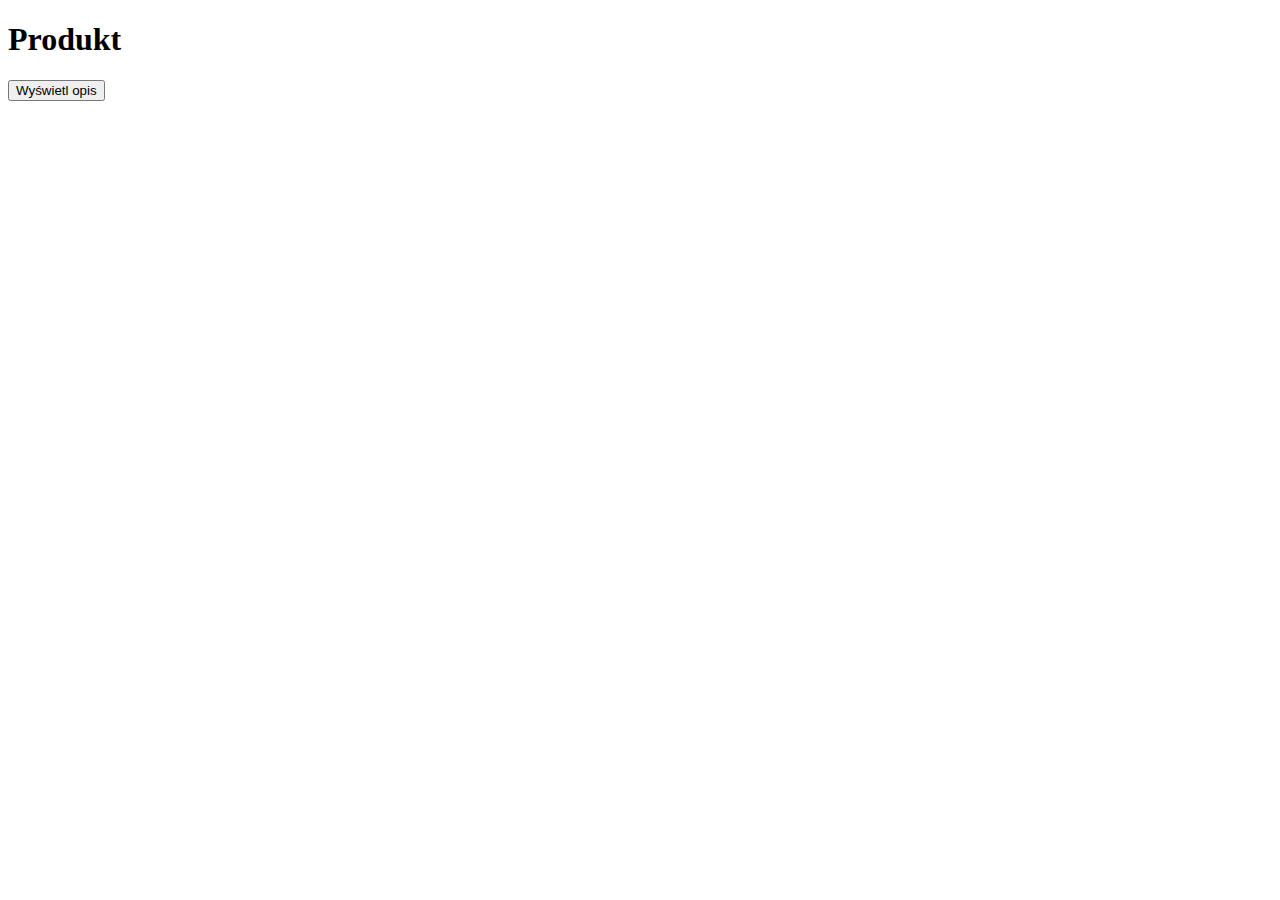
<file: zadanie30132/index.html>
<!DOCTYPE html>
<html lang="en">
<head>
    <meta charset="UTF-8">
    <meta http-equiv="X-UA-Compatible" content="IE=edge">
    <meta name="viewport" content="width=device-width, initial-scale=1.0">
    <title>33-js-wyswietlanie-opisu</title>
</head>
<body>

    <h1>Produkt</h1>
    <button>Wyświetl opis</button>
    <p id="opis"></p>
    <script src="js/main.js"></script>
</body>
</html>
</file>
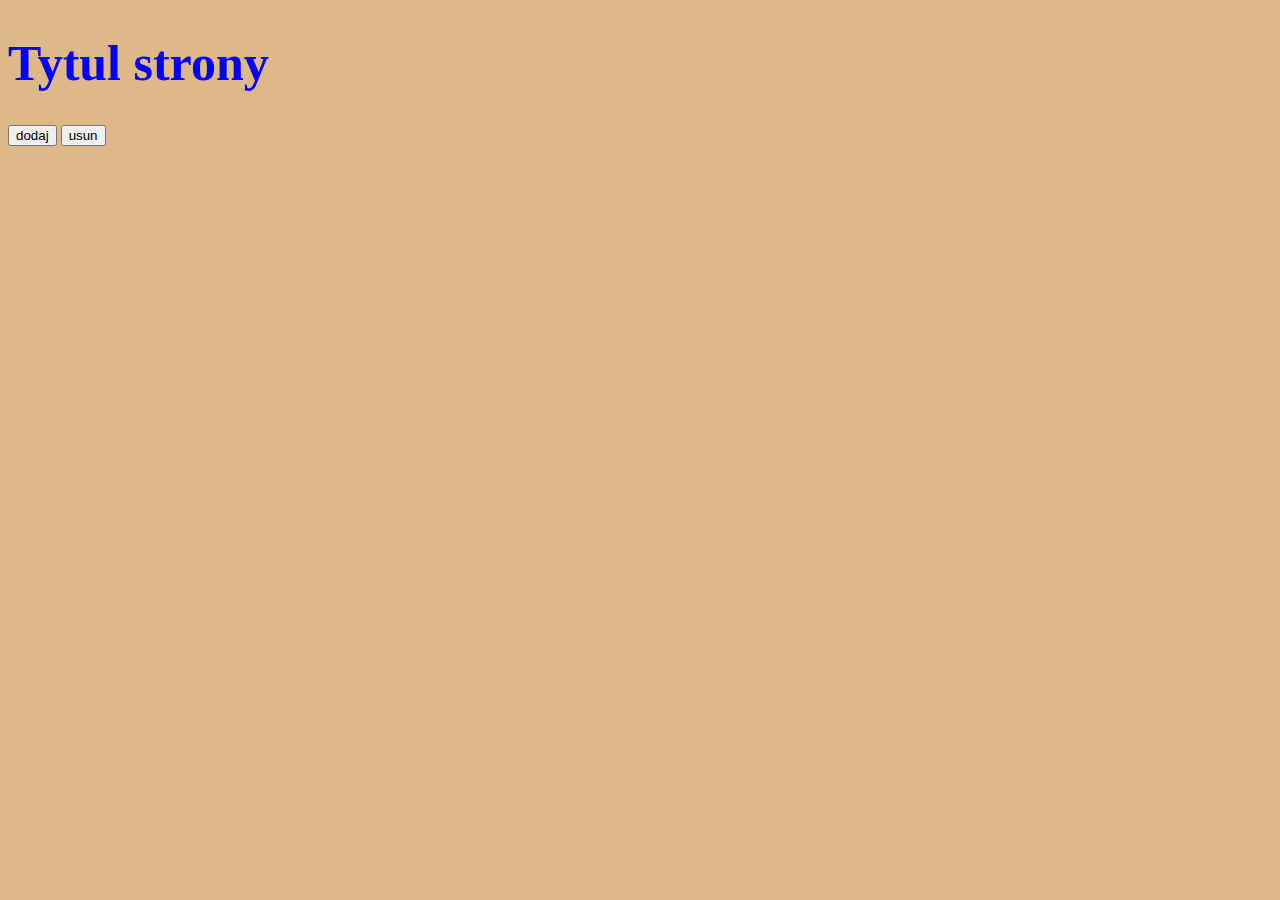
<file: zadanie30136/index.html>
<!DOCTYPE html>
<html lang="en">
<head>
    <meta charset="UTF-8">
    <meta http-equiv="X-UA-Compatible" content="IE=edge">
    <meta name="viewport" content="width=device-width, initial-scale=1.0">
    <title>37-js-dodaj-usun-tekst</title>
    <link rel="stylesheet" href="css/style.css">
</head>
<body>    
    <h1>Tytul strony</h1>
    <p id="tekst"></p>
    <button id="dodaj">dodaj</button>
    <button id="usun">usun</button>
    <script src="js/main.js"></script>
</body>
</html>
</file>
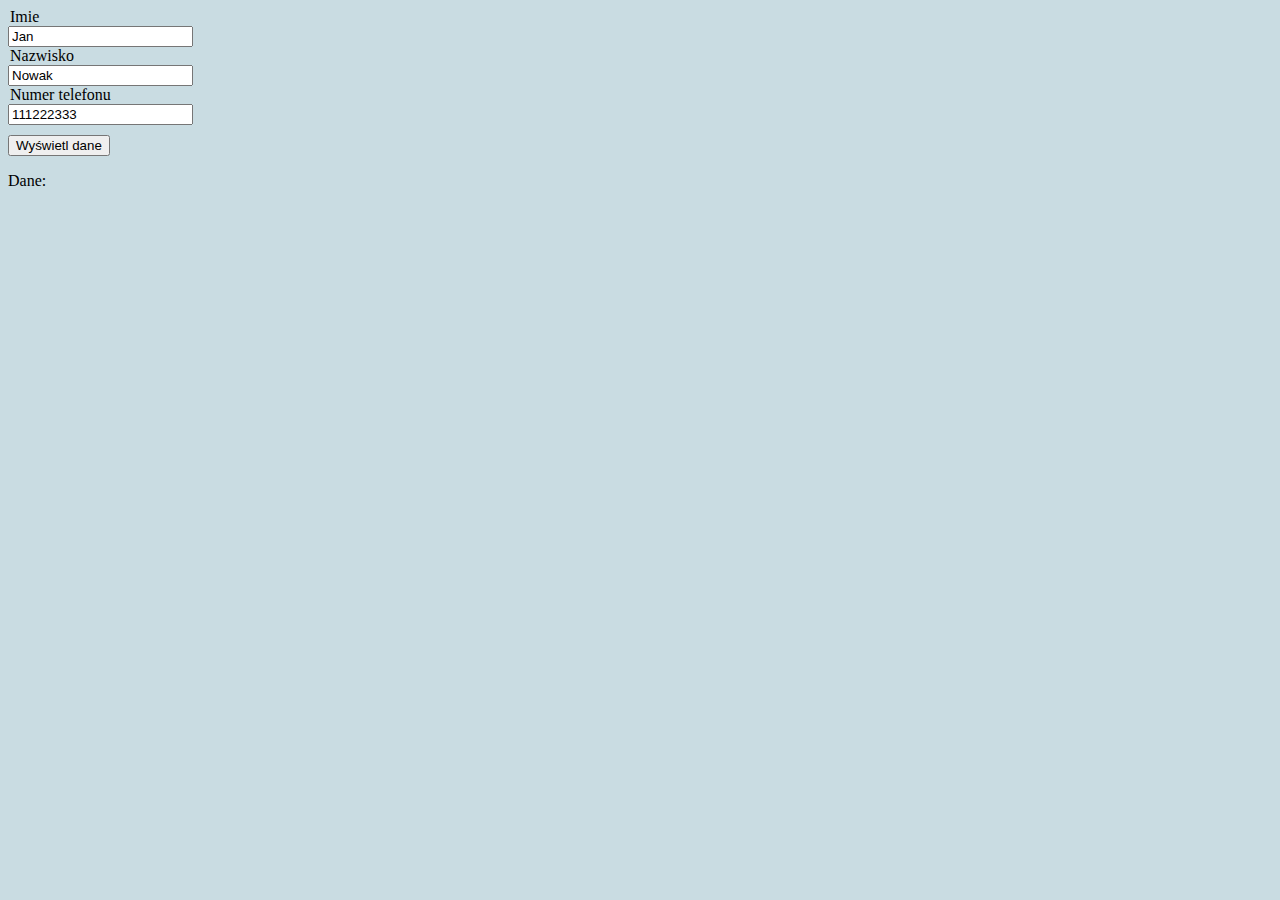
<file: zadanie30139/index.html>
<!DOCTYPE html>
<html lang="en">
<head>
    <meta charset="UTF-8">
    <meta http-equiv="X-UA-Compatible" content="IE=edge">
    <meta name="viewport" content="width=device-width, initial-scale=1.0">
    <title>40-js-dane-formularz</title>
    <link rel="stylesheet" href="css/style.css">
</head>
<body>  
        <legend>Imie</legend>
        <input type="text" id="imie" value="Jan"><br>
        <legend>Nazwisko</legend>
        <input type="text" id="nazwisko" value="Nowak"><br>
        <legend>Numer telefonu</legend>
        <input type="text" id="telefon" value="111222333"><br>

        <button type="button" onclick="wstaw();">Wyświetl dane</button>
        
<div id="container">
    <p>Dane:</p>
    <p id="name"></p>
    <p id="surname"></p>
    <p id="phone"></p>
</div>

    <script src="js/main.js"></script>
</body>
</html>
</file>
<file: zadanie30136/css/style.css>
body{
    background-color: burlywood;
}
h1{
    color: blue;
    font-size: 50px;
}
p{
    color: rgb(241, 16, 16);
    font-size: 20px;
}
</file>
<file: zadanie30139/css/style.css>
body{
    background-color: rgb(201, 220, 226);
}
form{
    margin-top: 10px;
}
button{
    margin-top: 10px;
}
</file>
